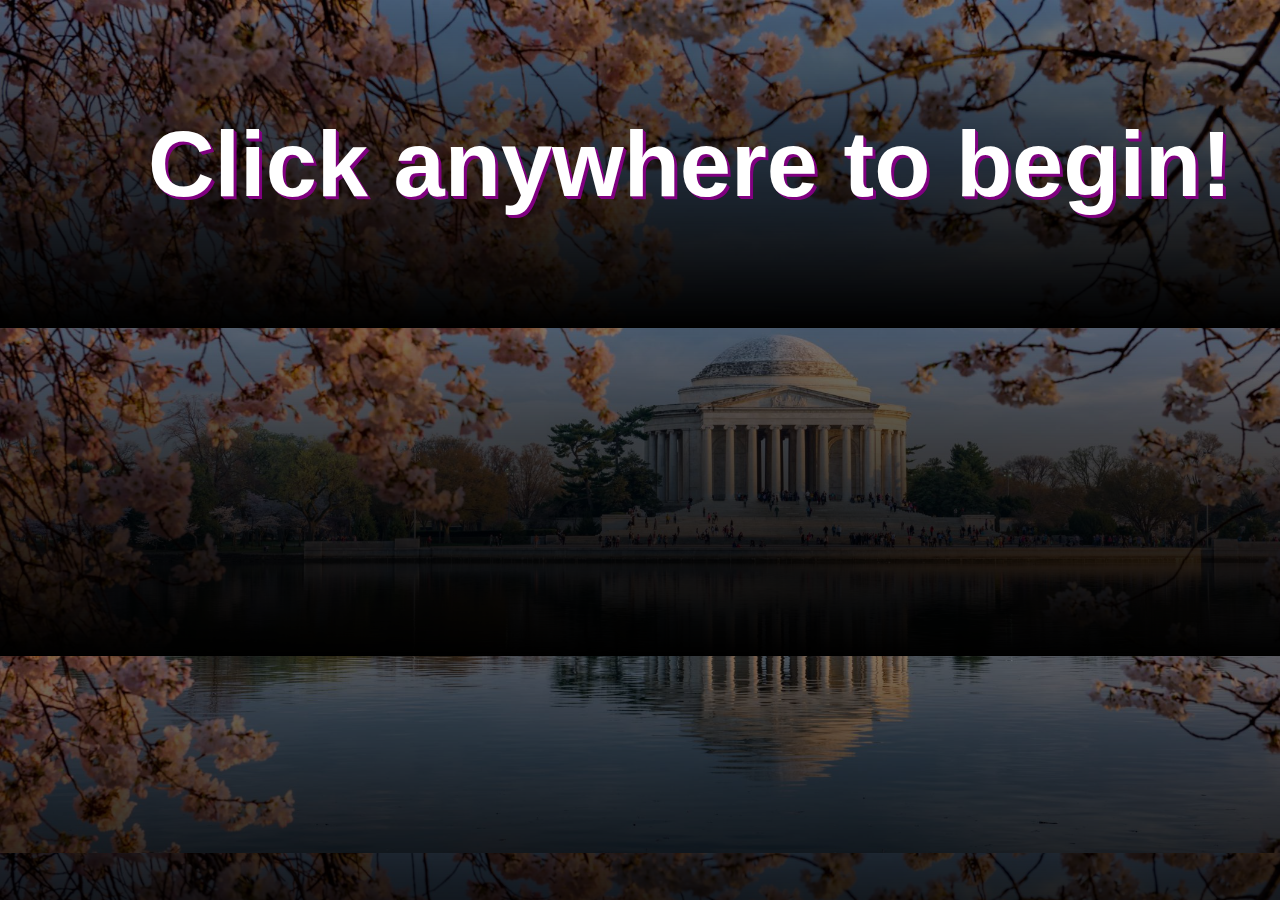
<file: index.html>
<!DOCTYPE html>
<html>
  <head>
    <meta http-equiv="content-type" content="text/html; charset=UTF-8">
    <title>Sasa Subotic Website</title>
    <meta name="viewport" content="width=device-width, initial-scale=1">
    <link rel="stylesheet" type="text/css" href="style.css">
     <body>
      <body onclick='window.location.href="home"'></body>
      <div id="centertext">
        <h1 class="shadow">Click anywhere to begin!</h1>
      </div>
    </body>
</html>
</file>
<file: style.css>
body {
  margin: auto;
  width: 100%; 
  padding: 50px;
  font-family: 'Lexend Deca', sans-serif; 
	background: linear-gradient(to bottom, rgba(0, 0, 0, .5) 0%, rgba(0, 0, 0, 1) 100%), url(images/dc.jpg);
  -webkit-background-size: cover;
  -moz-background-size: cover;
  -o-background-size: cover;
  background-size: cover;
}
  
  @media screen and (max-width: 1024px) { /* Specific to this particular image */
    body {
      left: 50%;
      margin-left: -512px;   /* 50% */
    }
  }


canvas#canvas {
	position: fixed;
	left: 0;
	top: 0;
	width: 100%;
	height: 100%;
              }

.centertext {
  box-sizing: border-box;
  font-family: 'Gill Sans', 'Gill Sans MT', Calibri, 'Trebuchet MS', sans-serif;
  position: relative;
  height: 150px;
            }


.shadow {
  text-align: center;
  color: white;
  font: bold 92px Helvetica, Arial, Sans-Serif;
  text-shadow: 1px 1px purple,
      2px 2px purple,
      3px 3px purple;
  -webkit-transition: all 0.12s ease-out;
  -moz-transition: all 0.12s ease-out;
  -ms-transition: all 0.12s ease-out;
  -o-transition: all 0.12s ease-out;
  -webkit-animation: glow 1s ease-in-out infinite alternate;
  -moz-animation: glow 1s ease-in-out infinite alternate;
  animation: glow 1s ease-in-out infinite alternate;
        }

@-webkit-keyframes glow {
  from {
    text-shadow: 0 0 10px #fff, 0 0 20px #fff, 0 0 30px #2e3bfd, 0 0 40px #2e3bfd, 0 0 50px #2e3bfd, 0 0 60px #2e3bfd, 0 0 70px #2e3bfd;
        }
  to {
    text-shadow: 0 0 20px #fff, 0 0 30px #6771ff, 0 0 40px #6771ff, 0 0 50px #6771ff, 0 0 60px #6771ff, 0 0 70px #6771ff, 0 0 80px #6771ff;
     }
                       }
</file>
